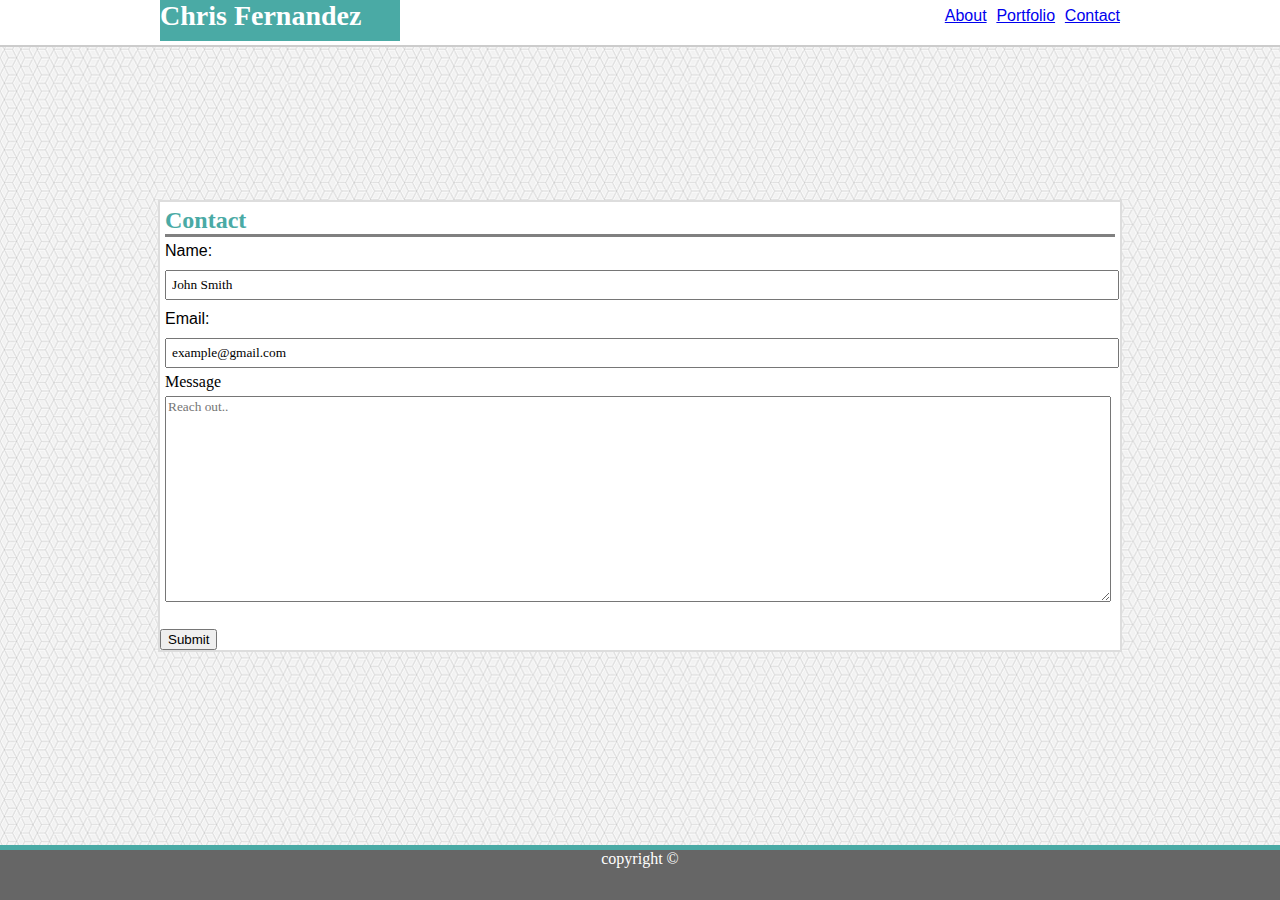
<file: contact.html>
<!DOCTYPE html>
<html>

<head>
    <meta charset="UTF-8">
    <title>Contact</title>
    <link rel="stylesheet" type="text/css" href="assets/css/style3.css">
</head>

<body>
    <header>
        <div class="navWrapper">
            <h1><strong>Chris Fernandez</strong></h1>
            <div class="navLinks">
                <a href="index.html" target="_self">About</a>
                <a href="portfolio.html" target="_self">Portfolio</a>
                <a href="contact.html" target="_self">Contact</a>
            </div>
        </div>
    </header>

    <!-- <div class="wrapper"> -->
    <section id="content">
        <h2>Contact</h2>
        <div id="form">
            <form action="cfern052@gmail.com" method="post" enctype="text/plain">
                 <div id="name">Name:</div>
                <input type="text" name="name" value="John Smith" style="width:940px; margin:5px; padding:5px; font-family: Georgia, Times, Times New Roman, serif;">
                <br>
                <div id="email">Email:</div>
                <input type="text" name="email" value="example@gmail.com" style="width:940px; margin:5px; padding:5px; font-family: Georgia, Times, Times New Roman, serif;">
                <br>
                <label for="message" style=margin:5px;> Message</label>
                <br>
                <textarea id="message" name="message" placeholder="Reach out.." style="height:200px; width:940px; margin: 5px; font-family: Georgia, Times, Times New Roman, serif;"></textarea>
                <br><br>
                <input type="submit" value="Submit">
            </form>
        </div>

    </section>
    <!-- </div> -->

    <footer>copyright ©</footer>

</body>

</html>
</file>
<file: assets/css/style3.css>
body{
    background-image: url(../images/qbkls.png)
}

header{
    background-color: #ffffff;
    position: fixed;
    top: 0;
    left:0;
    width: 100%;
    height: 5%;
    padding: 5pts;
    clear: both;
    display: inline-block;
    border-bottom: 2px solid #cccccc;
}

h1{
    background-color: #4aaaa5;
    color: white;
    width: 25%;
    display:inline-block;
    margin: 0;
    height: 40.95px;
    font-family: Georgia, Times, Times New Roman, serif;
    font-size: 21pt;
}

.wrapper{
    /* position:absolute;
    left: 25%;
    top: 30%; */
   margin:0 auto;
}

#content{
    width: 960px;
    margin: 200px auto 0px;
    background-color: #ffffff;
    border: 2px solid #dddddd;
    height: 50%;
}

#form{
    width: 960px;
}

h2{
    color: #4aaaa5;
    border-bottom-style: solid;
    border-bottom-color: grey;
    margin:5px;
    font-family: 'Georgia', Times, Times New Roman, serif;
}

footer{
   position:absolute;
   bottom:0;
   left:0;
   width:100%;
   height:50px;
   background-color: #666666;
   color:white;
   text-align: center;
   border-top: solid 5px #4aaaa5;
   font-family: Georgia, Times, Times New Roman, serif;
}

a:hover{
    background-color: #4aaaa5;
}

.navLinks{
    float:right;
    height: 40.95px;
    font-size: 12pt;
    word-spacing: 4pt;
    line-height: 2;
    font-family: Arial, Helvetica Neue, Helvetica, sans-serif;
}

.navWrapper{
    width:960px;
    margin: 0 auto;
}

a{
    font-family: Arial, Helvetica Neue, Helvetica, sans-serif;
}

#name{
    margin:5px;
    font-family: Arial, Helvetica Neue, Helvetica, sans-serif;
}

#email{
    margin:5px;
    font-family: Arial, Helvetica Neue, Helvetica, sans-serif;
}
</file>
